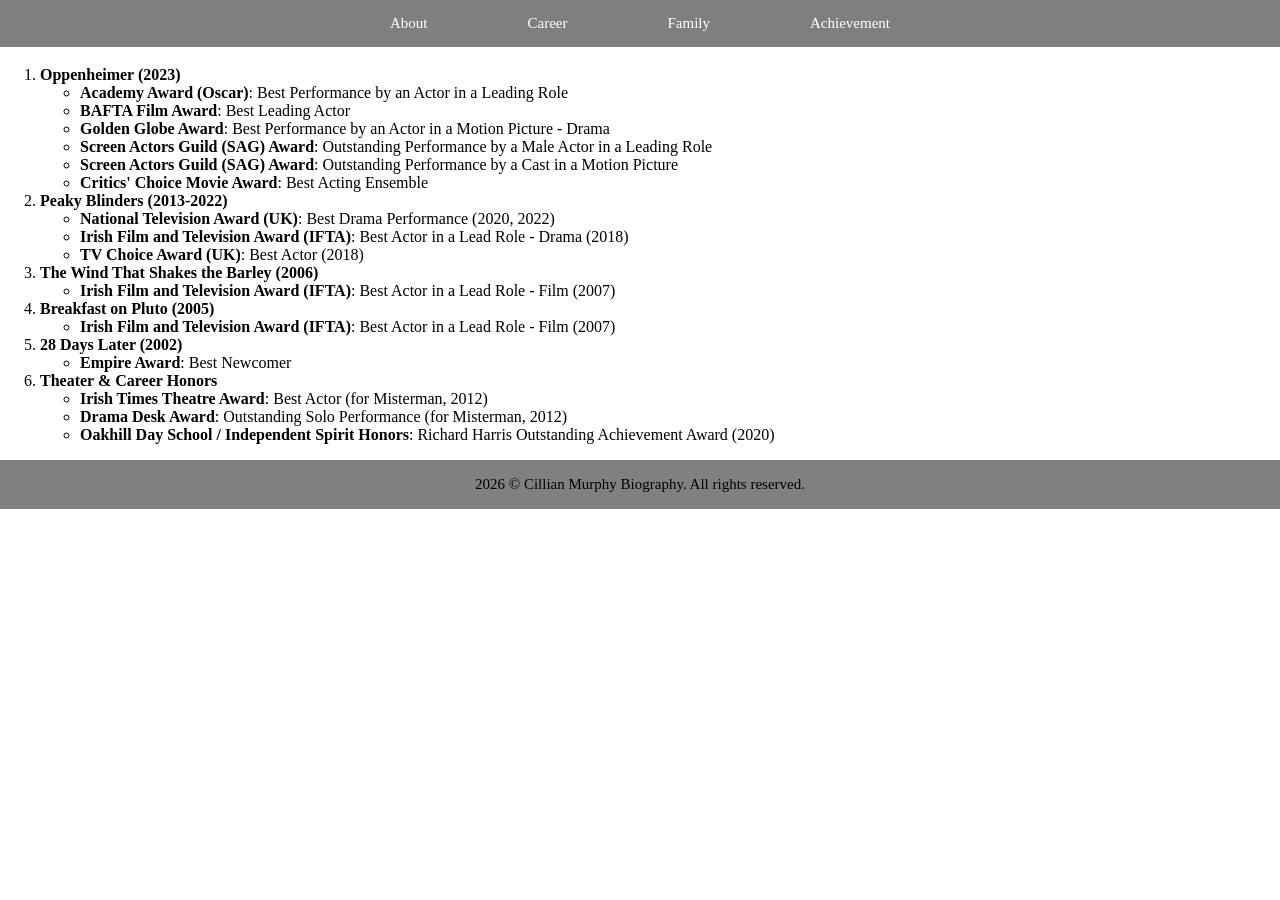
<file: achievement.html>
<!DOCTYPE html>
<html>

    <head>
        <title>Cillian Murphy's Achievement</title>
        <link rel="stylesheet" href="finalproject.css">
    </head>

    <body>
        <div class="navbar">
            <div class="navitems">
                <a href="index.html">About</a>
                <a href="career.html">Career</a>
                <a href="family.html">Family</a>
                <a href="achievement.html">Achievement</a>
            </div>
        </div>

        <div class="awardlist">
            <ol>
                <li>
                    <strong>Oppenheimer (2023)</strong>
                    <ul>
                        <li><b>Academy Award (Oscar)</b>: Best Performance by an Actor in a Leading Role</li>
                        <li><b>BAFTA Film Award</b>: Best Leading Actor</li>
                        <li><b>Golden Globe Award</b>: Best Performance by an Actor in a Motion Picture - Drama</li>
                        <li><b>Screen Actors Guild (SAG) Award</b>: Outstanding Performance by a Male Actor in a Leading
                            Role</li>
                        <li><b>Screen Actors Guild (SAG) Award</b>: Outstanding Performance by a Cast in a Motion Picture
                        </li>
                        <li><b>Critics' Choice Movie Award</b>: Best Acting Ensemble</li>
                    </ul>
                </li>

                <li>
                    <strong>Peaky Blinders (2013-2022)</strong>
                    <ul>
                        <li><b>National Television Award (UK)</b>: Best Drama Performance (2020, 2022)</li>
                        <li><b>Irish Film and Television Award (IFTA)</b>: Best Actor in a Lead Role - Drama (2018)</li>
                        <li><b>TV Choice Award (UK)</b>: Best Actor (2018)</li>
                    </ul>
                </li>

                <li>
                    <strong>The Wind That Shakes the Barley (2006)</strong>
                    <ul>
                        <li><b>Irish Film and Television Award (IFTA)</b>: Best Actor in a Lead Role - Film (2007)</li>
                    </ul>
                </li>

                <li>
                    <strong>Breakfast on Pluto (2005)</strong>
                    <ul>
                        <li><b>Irish Film and Television Award (IFTA)</b>: Best Actor in a Lead Role - Film (2007)</li>
                    </ul>
                </li>

                <li>
                    <strong>28 Days Later (2002)</strong>
                    <ul>
                        <li><b>Empire Award</b>: Best Newcomer</li>
                    </ul>
                </li>

                <li>
                    <strong>Theater & Career Honors</strong>
                    <ul>
                        <li><b>Irish Times Theatre Award</b>: Best Actor (for Misterman, 2012)</li>
                        <li><b>Drama Desk Award</b>: Outstanding Solo Performance (for Misterman, 2012)</li>
                        <li><b>Oakhill Day School / Independent Spirit Honors</b>: Richard Harris Outstanding Achievement
                            Award (2020)</li>
                    </ul>
                </li>
            </ol>
        </div>
        
        <footer>
            <p> 2026 &copy; Cillian Murphy Biography. All rights reserved.</p>
        </footer>

    </body>

</html>
</file>
<file: finalproject.css>
body {
  /* remove default white gap around the page */
  margin: 0;
}
.navbar {
  /* pins the bar to the top left of the screen even when scroll */
  position: fixed;
  top: 0;
  left: 0;
  /* makes that bar span the full screen */
  width: 100%;
  /* be able to arrange what's inside it */
  display: flex;
  /* puts the nav items in the middle horizontally */
  justify-content: center;
  /* centers the nav items vertically inside the bar */
  align-items: center;

  padding: 15px 40px;
  box-sizing: border-box;
  /* makes the bar half-transparent black */
  background-color: rgba(0, 0, 0, 0.5);
  /* keeps the bar on top of everything else*/
  z-index: 1000;
}

.navitems {
  display: flex;
  gap: 100px;
}

.navitems a {
  color: white;
  text-decoration: none;
  font-size: 15px;
}

.navitems a:hover {
  text-decoration: underline;
}

.hero {
  height: 100vh;
  background: url("https://cloudfront-eu-central-1.images.arcpublishing.com/irishtimes/C34GTS4EIZGS7NWP6NPOAFH5TE.jpg")
    center/cover;
  display: flex;
  align-items: center;
  padding-left: 50px;
}

.biography {
  display: flex;
}
.portrait {
  width: 50%;
  margin: 50px;
}

.portrait img {
  width: 100%;
  height: 100%;
  object-fit: cover;
  display: block;
}

.textontheright {
  width: 50%;
  color: #333333;
}

.title {
  font-family: Georgia, serif;
  font-size: 50px;
  line-height: 1;
  margin-top: 50px;
  margin-bottom: 25px;
  color: #111111;
}

.textontheright p {
  line-height: 1.6;
  color: black;
  margin-right: 50px;
  font-size: 16px;
}

h1 {
  color: white;
  font-family: serif;
  font-size: 125px;
  line-height: 1;
}

.quotesection {
  background-color: #000000;
  color: white;
  min-height: 60vh;
  display: flex;
  flex-direction: column;
  justify-content: center;
  align-items: center;
  text-align: center;
  padding: 40px;
}
.quote {
  font-family: serif;
  font-style: italic;
  font-size: 40px;
  max-width: 800px;
  margin: 15px 0;
  line-height: 1.4;
  font-weight: 300;
}

.author {
  font-family: sans-serif;
  font-size: 20px;
  letter-spacing: 2px;
  color: #3c3b3b;
}
table {
  /* merges the double borders into single lines */
  border-collapse: collapse;
}
th,
td {
  /* gives each cell a gray 3px border */
  border: 3px solid #8e8e8e;
  /* adds space inside each cell */
  padding: 10px;
}

.hero2 {
  height: 100vh;
  background: url("https://vip-uploads.s3.amazonaws.com/uploads/2026/03/Cillian-Murphy_004_SAS_8419_xlQxihXw-scaled.jpg")
    center/cover;
  display: flex;
  align-items: center;
  padding-left: 50px;
}

/* Card Container Grid */
.card-grid {
  display: grid;
  grid-template-columns: repeat(3, 1fr);
  gap: 24px;
  padding: 0 40px;
  background-color: #0b0b0b;
}

/* Individual Card Frame */
.card {
  background-color: #1a1a1b;
  border-radius: 4px;
  overflow: hidden;
  display: flex;
  flex-direction: column;
}

/* Poster Image Container */
.card-image-container {
  width: 100%;
  height: 380px;
  background-color: #2a2a2b; 
  overflow: hidden;
}

.card-image-container img {
  width: 100%;
  height: 100%;
  object-fit: cover;
  object-position: top;
  display: block;
}

/* Bottom Content Area */
.card-content {
  padding: 24px;
  display: flex;
  flex-direction: column;
  gap: 12px;
}

/* Title & Year Alignment */
.card-header {
  display: flex;
  justify-content: space-between;
  align-items: baseline;
}

.card-title {
  font-family: "Playfair Display", Georgia, serif;
  font-size: 1.5rem;
  font-weight: 700;
  color: #ffffff;
  line-height: 1.2;
}

.card-year {
  font-family: monospace, sans-serif;
  font-size: 0.9rem;
  color: #6c6c6e;
}

/* Character Role Styling */
.card-role {
  font-size: 0.75rem;
  font-weight: 600;
  letter-spacing: 1.5px;
  color: #8e8e93;
  text-transform: uppercase;
}

/* Paragraph Description */
.card-description {
  font-size: 1rem;
  line-height: 1.5;
  color: #7c7c80;
}

.family {
  display: flex;
  padding-top: 50px;
  flex-direction: column;
  /* Centers both text and image horizontally */
  align-items: center;
  /* Centers paragraph text lines */
  text-align: center;
  /* Adds clean spacing between text and image */
  gap: 20px;
}

.family img {
  /* Prevents large image from overflowing screen */
  max-width: 100%;
  height: auto;
}
.top20title {
  text-align: center;
  font-size: 25px;
}

.awardlist {
  /* Adjust this value based on how tall your navbar is */
  padding-top: 50px; 
}

footer {
  background-color: gray;
  text-align: center;
  font-size: 15px;
  padding: 1px;
  margin-top: 0px;
}
</file>
